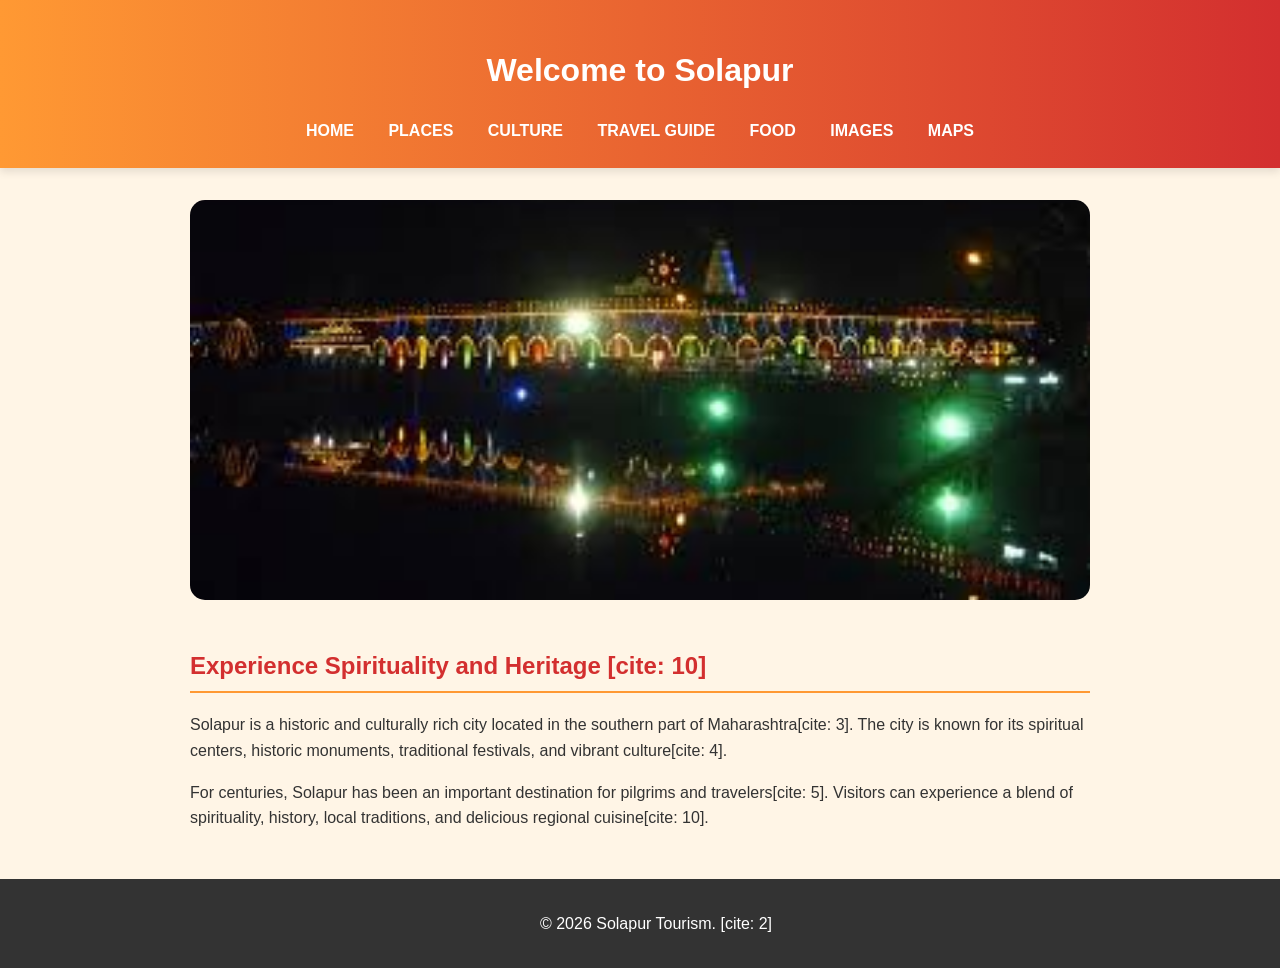
<file: index.html>
<!DOCTYPE html>
<html lang="en">
<head>
    <meta charset="UTF-8">
    <meta name="viewport" content="width=device-width, initial-scale=1.0">
    <title>Welcome to Solapur | Home</title>
    <link rel="stylesheet" href="style.css">
</head>
<body>
    <header>
        <h1>Welcome to Solapur</h1>
        <nav>
<a href="index.html">Home</a>
<a href="places.html">Places</a>
<a href="culture.html">Culture</a>
<a href="travel.html">Travel Guide</a>
<a href="food.html">Food</a>
<a href="images.html">Images</a>
<a href="maps.html">Maps</a>
</nav>
    </header>

    <main>
        <section class="hero">
            <img src="images/siddeshwar_night.jpg" alt="Solapur at Night" style="width:100%; height:400px; object-fit:cover; border-radius:15px; margin-bottom:20px;">
            <h2>Experience Spirituality and Heritage [cite: 10]</h2>
            <p>Solapur is a historic and culturally rich city located in the southern part of Maharashtra[cite: 3]. The city is known for its spiritual centers, historic monuments, traditional festivals, and vibrant culture[cite: 4].</p>
            <p>For centuries, Solapur has been an important destination for pilgrims and travelers[cite: 5]. Visitors can experience a blend of spirituality, history, local traditions, and delicious regional cuisine[cite: 10].</p>
        </section>
    </main>

    <footer>
        <p>&copy; 2026 Solapur Tourism. [cite: 2]</p>
    </footer>
</body>
</html>
</file>
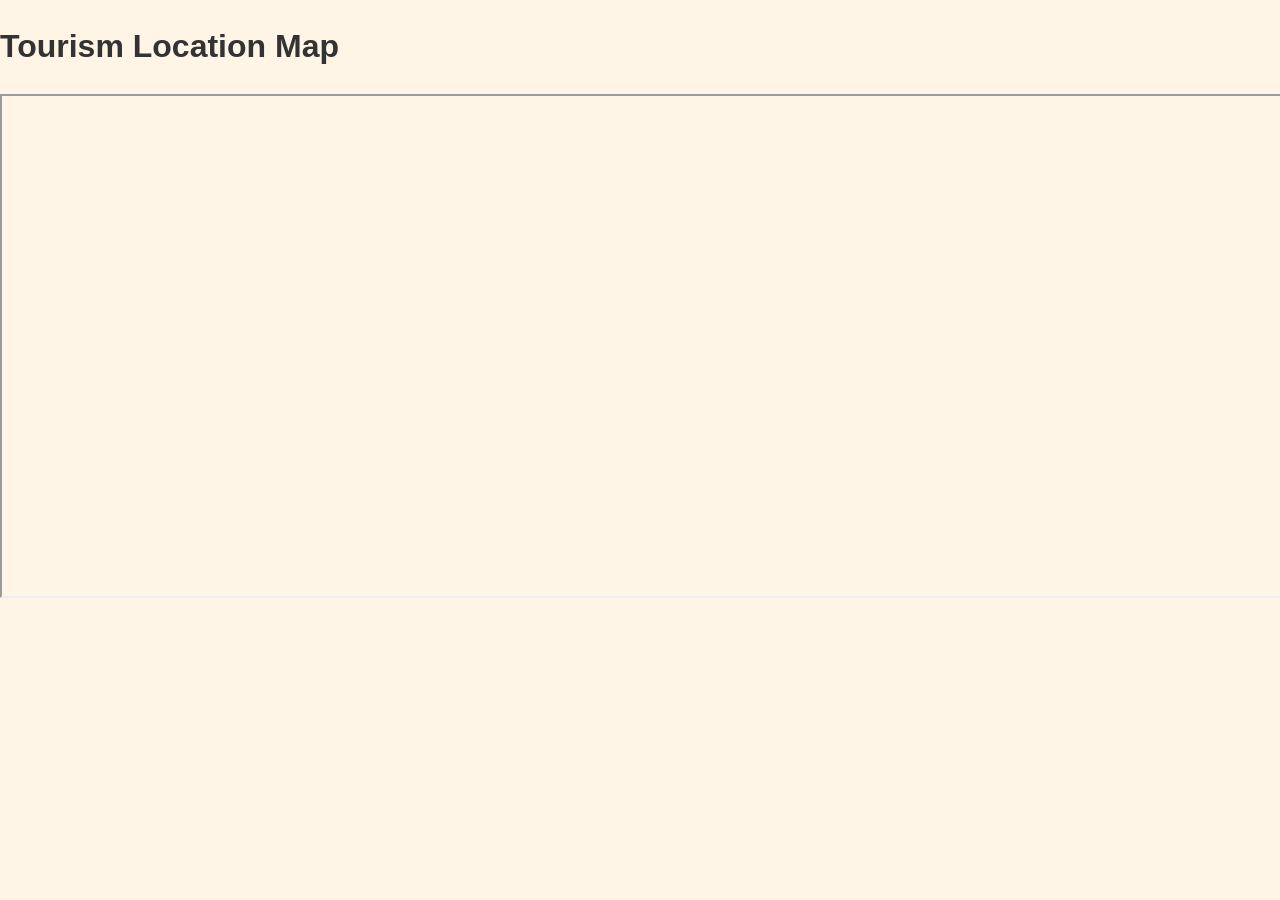
<file: maps.html>
<!DOCTYPE html>
<html>
<head>
<title>Tourism Map</title>
<link rel="stylesheet" href="style.css">
</head>

<body>

<h1>Tourism Location Map</h1>

<iframe 
src="https://www.google.com/maps?q=India&output=embed"
width="100%"
height="500">
</iframe>

</body>
</html>
</file>
<file: style.css>
body {
    font-family: 'Segoe UI', Tahoma, Geneva, Verdana, sans-serif;
    margin: 0;
    line-height: 1.6;
    background-color: #FFF5E6; /* Light Cream */
    color: #333;
}

header {
    background: linear-gradient(to right, #FF9933, #D32F2F); /* Saffron to Red */
    color: white;
    padding: 1.5rem;
    text-align: center;
    box-shadow: 0 4px 8px rgba(0,0,0,0.1);
}

nav a {
    color: white;
    margin: 0 15px;
    text-decoration: none;
    font-weight: bold;
    text-transform: uppercase;
}

nav a:hover {
    text-decoration: underline;
}

main {
    padding: 2rem;
    max-width: 900px;
    margin: auto;
}

h2 {
    color: #D32F2F;
    border-bottom: 2px solid #FF9933;
    padding-bottom: 5px;
}

.card, .food-item {
    background: white;
    border-radius: 8px;
    padding: 1.5rem;
    margin-bottom: 1.5rem;
    box-shadow: 0 2px 5px rgba(0,0,0,0.1);
    border-left: 5px solid #FF9933;
}

button {
    background-color: #D32F2F;
    color: white;
    padding: 10px 20px;
    border: none;
    border-radius: 5px;
    cursor: pointer;
    font-size: 1rem;
}

button:hover {
    background-color: #A12323;
}

footer {
    text-align: center;
    padding: 1rem;
    background: #333;
    color: white;
    position: relative;
    bottom: 0;
    width: 100%;
}
.gallery{
display:flex;
flex-wrap:wrap;
gap:20px;
justify-content:center;
}

.gallery img{
width:300px;
height:200px;
object-fit:cover;
border-radius:10px;
}
</file>
